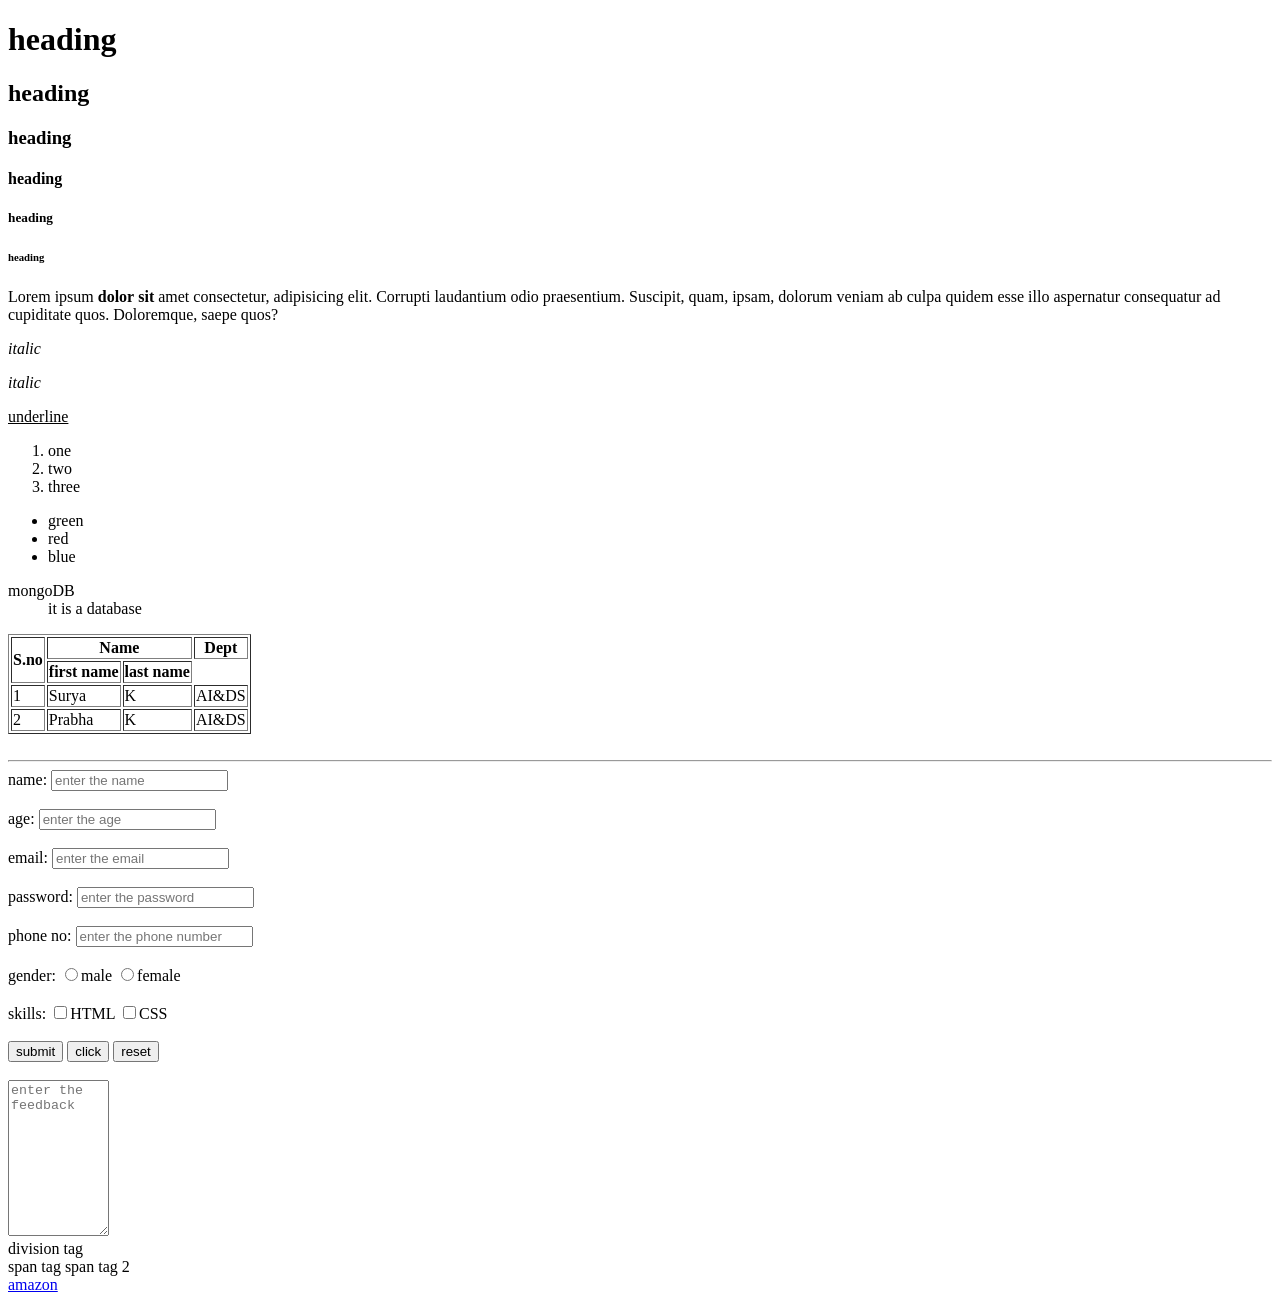
<file: index.html>
<!DOCTYPE html>
<html>
<head>
    <title>KPRCAS-HTML</title>
</head>
<body>
<h1>heading</h1>
<h2>heading</h2>
<h3>heading</h3>
<h4>heading</h4>
<h5>heading</h5>
<h6>heading</h6> 

<p>Lorem ipsum <b>dolor</b> <strong> sit</strong> amet consectetur, adipisicing elit. Corrupti laudantium odio praesentium. Suscipit, quam, ipsam, dolorum veniam ab culpa quidem esse illo aspernatur consequatur ad cupiditate quos. Doloremque, saepe quos?</p>  
<p><i>italic</i></p>
<p><em>italic</em></p>
<p><u>underline</u></p>

<ol>
    <li>one</li>
    <li>two</li>
    <li>three</li>
</ol>

<ul>
    <li>green</li>
    <li>red</li>
    <li>blue</li>
</ul>
<dl>
    <dt>mongoDB</dt>
    <dd>it is a database</dd>
</dl>
<table>
    <table border="1">
    <thead>
    
            <tr>
                <th rowspan="2">S.no</th>
                <th colspan="2">Name</th>
                <th rowsspan="2">Dept</th>
                <tr>
                    <th>first name</th>
                    <th>last name</th>
                </tr>

            </tr>
     </thead>
<tbody>
    <tr>
        <td>1</td>
        <td>Surya</td>
        <td>K</td>
        <td>AI&DS</td>
        
        <tr>
            <td>2</td>
            <td>Prabha</td>
            <td>K</td>
            <td>AI&DS</td>

        </tr>
       
    </tr>
</tbody>
</table>
<br>
<hr>
<form>
    <lable for="username">name:</lable>
    <input type="text" placeholder="enter the name">
    <br><br>
    <lable for="userage">age:</lable>
    <input type="number" placeholder="enter the age">
    <br><br>
    <lable for="useremail">email:</lable>
    <input type="email" placeholder="enter the email">
    <br><br>
    <label for="userpassword">password:</label>
    <input type:"password" placeholder="enter the password">
    <br><br>
    <label>phone no:</label>
    <input type="tel" placeholder="enter the phone number">
    <br><br>
    <label>gender:</label>
    <input type="radio" name="gender" value="male">male
    <input type="radio" name="gender" value="female">female
    <br><br>
    <label>skills:</label>
    <input type="checkbox" name="skills" value="HTML">HTML
    <input type="checkbox" name="skills" value="CSS">CSS
    <br><br>
    <button type="submit">submit</button>
    <button type="click">click</button>
    <button type="reset">reset</button>
    <br><br>
    <textarea name="feedback" cols="10" rows="10" placeholder="enter the feedback"></textarea>
</form>
<div>division tag</div>
<span>span tag</span>
<span> span tag 2</span>
<br>
<a href="https://www.amazon.in/" target="_blank">amazon</a>

</body>
</html>
</file>
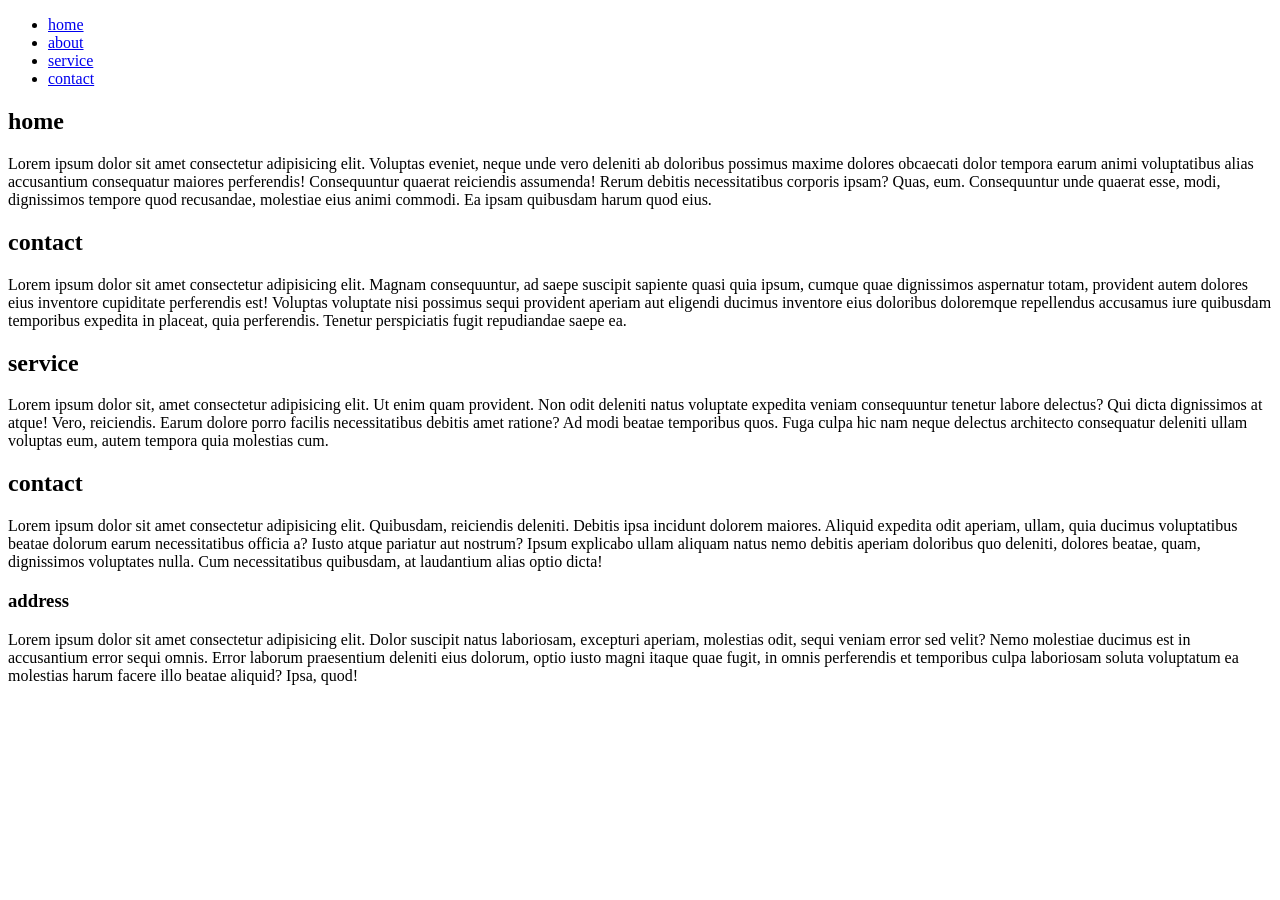
<file: dashboad.html>
<!DOCTYPE html>
<html lang="en">
<head>
    <meta charset="UTF-8">
    <meta name="viewport" content="width=device-width, initial-scale=1.0">
    <title>dashboard</title>
</head>
<body>
    <header>
    <nav>
       <ul>
        <li><a href="#home">home</a></li>
        <li><a href="#about">about</a></li>
        <li><a href="#service">service</a></li>
        <li><a href="#contact">contact</a></li>
       </ul> 
    </nav>
    </header>
    <section id="home">
        <div>
            <h1>home</h1>
            <p>Lorem ipsum dolor sit amet consectetur adipisicing elit. Voluptas eveniet, neque unde vero deleniti ab doloribus possimus maxime dolores obcaecati dolor tempora earum animi voluptatibus alias accusantium consequatur maiores perferendis!
            Consequuntur quaerat reiciendis assumenda! Rerum debitis necessitatibus corporis ipsam? Quas, eum. Consequuntur unde quaerat esse, modi, dignissimos tempore quod recusandae, molestiae eius animi commodi. Ea ipsam quibusdam harum quod eius.</p>
    </section>
    <section id="about">
        <div>
            <h1>contact</h1>
            <p> Lorem ipsum dolor sit amet consectetur adipisicing elit. Magnam consequuntur, ad saepe suscipit sapiente quasi quia ipsum, cumque quae dignissimos aspernatur totam, provident autem dolores eius inventore cupiditate perferendis est!
            Voluptas voluptate nisi possimus sequi provident aperiam aut eligendi ducimus inventore eius doloribus doloremque repellendus accusamus iure quibusdam temporibus expedita in placeat, quia perferendis. Tenetur perspiciatis fugit repudiandae saepe ea. </p>
            </div>
    </section>
   
    <section id="service">
        <div>
            <h1>service</h1>
            <p>Lorem ipsum dolor sit, amet consectetur adipisicing elit. Ut enim quam provident. Non odit deleniti natus voluptate expedita veniam consequuntur tenetur labore delectus? Qui dicta dignissimos at atque! Vero, reiciendis.
            Earum dolore porro facilis necessitatibus debitis amet ratione? Ad modi beatae temporibus quos. Fuga culpa hic nam neque delectus architecto consequatur deleniti ullam voluptas eum, autem tempora quia molestias cum.</p>
            </div>
    </section>
<section id="contact">
    <div>
        <h1>contact</h1>
        <p>Lorem ipsum dolor sit amet consectetur adipisicing elit. Quibusdam, reiciendis deleniti. Debitis ipsa incidunt dolorem maiores. Aliquid expedita odit aperiam, ullam, quia ducimus voluptatibus beatae dolorum earum necessitatibus officia a?
        Iusto atque pariatur aut nostrum? Ipsum explicabo ullam aliquam natus nemo debitis aperiam doloribus quo deleniti, dolores beatae, quam, dignissimos voluptates nulla. Cum necessitatibus quibusdam, at laudantium alias optio dicta!</p>
    </div>
</section>
 <footer>
    <h3>address</h3>
    <p>Lorem ipsum dolor sit amet consectetur adipisicing elit. Dolor suscipit natus laboriosam, excepturi aperiam, molestias odit, sequi veniam error sed velit? Nemo molestiae ducimus est in accusantium error sequi omnis.
    Error laborum praesentium deleniti eius dolorum, optio iusto magni itaque quae fugit, in omnis perferendis et temporibus culpa laboriosam soluta voluptatum ea molestias harum facere illo beatae aliquid? Ipsa, quod!</p>
 </footer>   
</body>
</html>
</file>
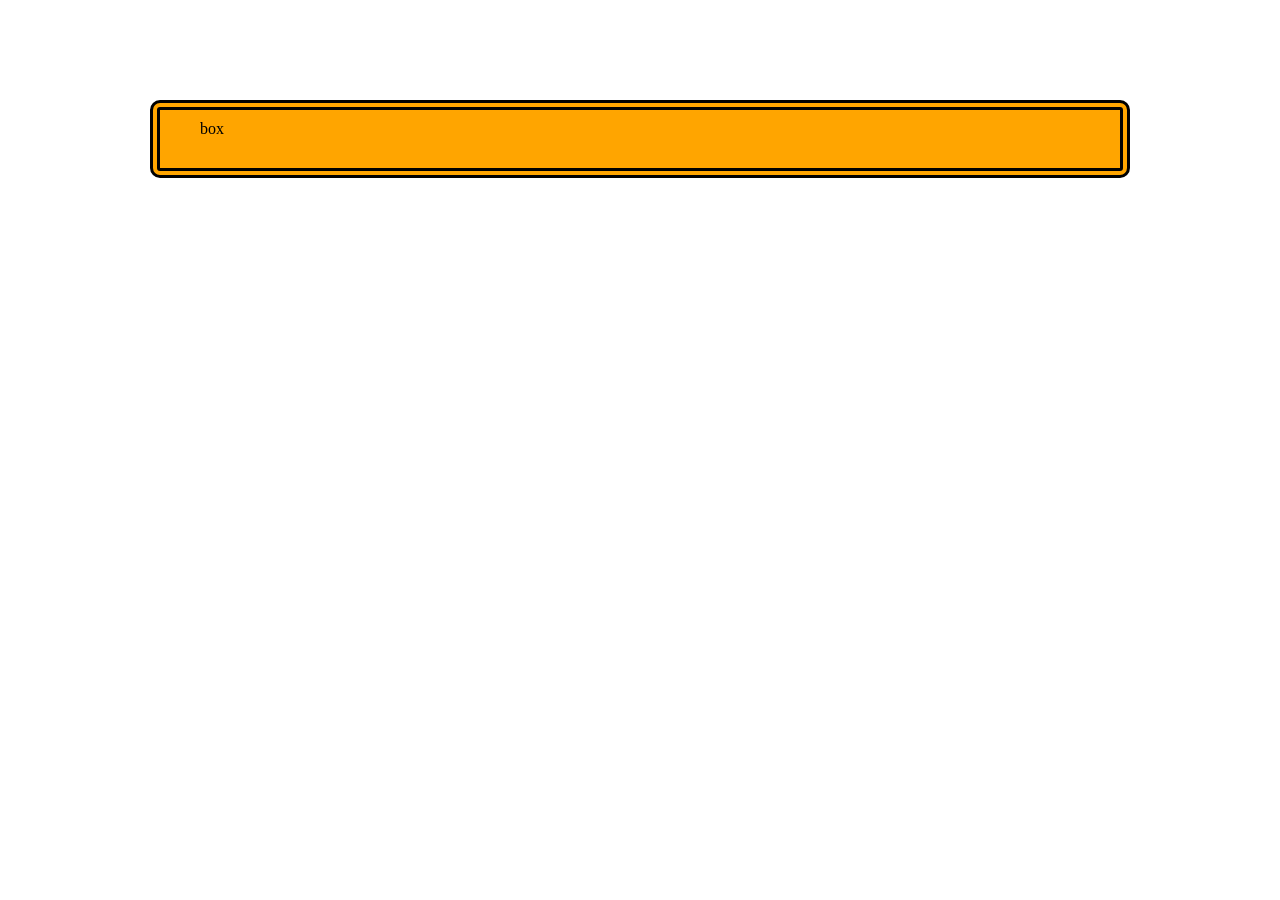
<file: CSS/boxmodel.html>
<!DOCTYPE html>
<html lang="en">
<head>
    <meta charset="UTF-8">
    <meta name="viewport" content="width=>, initial-scale=1.0">
    <title>Document</title>
    <style>
        body{
            margin:100px;
           
        }
        .box{
            
            background-color: orange;
            padding: 10px;
            padding-top: 20px;
            padding-bottom: 30px;
            padding-left: 40px;
            padding-right: 50px;
            padding: 10px 20px;
            padding: 10px 20px 30px;
            padding: 10px 20px 30px 40px;
            border:10px double black;
            border-radius: 10px;
            margin: 50px;
        

        }
    </style>
    
</head>
<body>
    <div class="box">box</div>
</body>
</html>
</file>
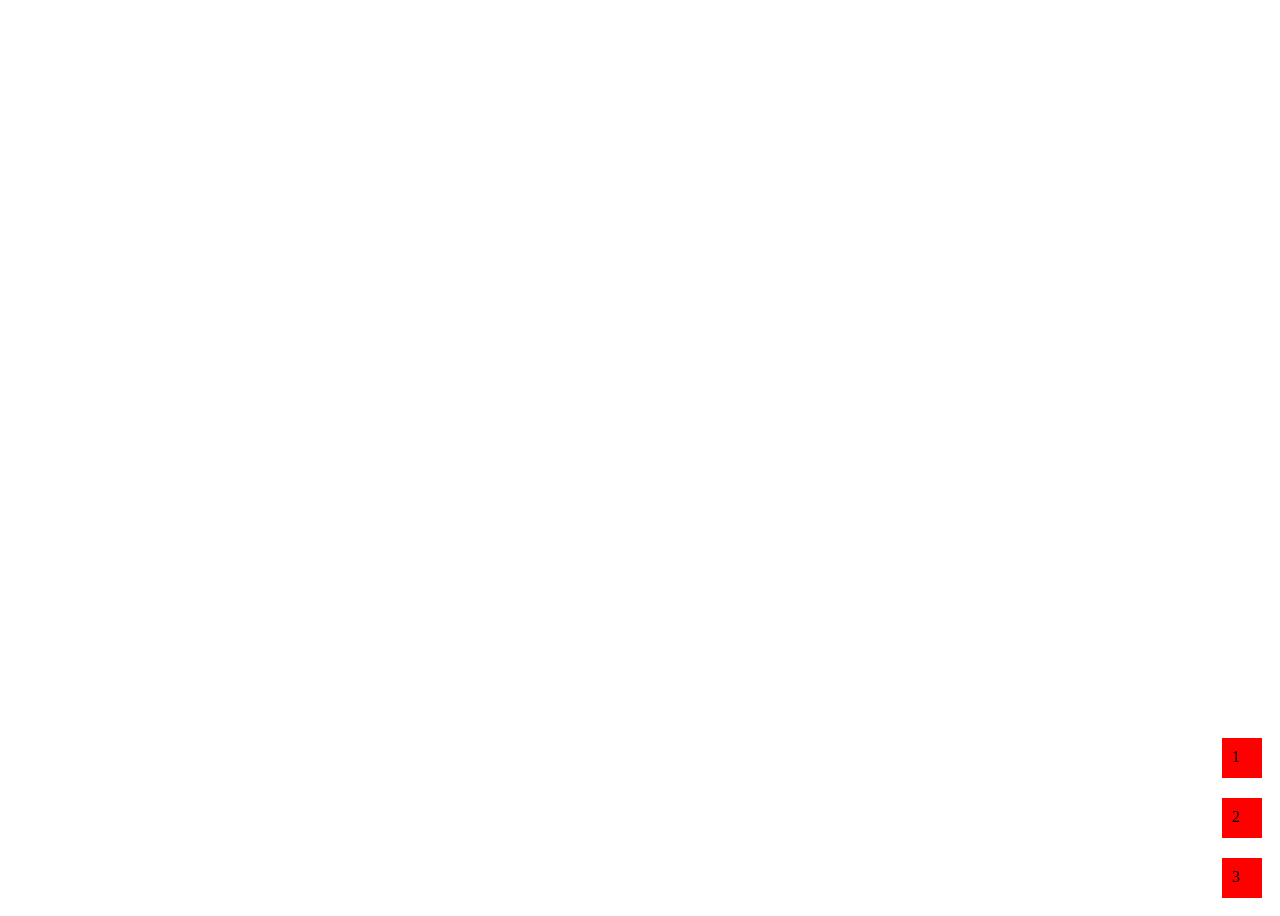
<file: CSS/flex.html>
<!DOCTYPE html>
<html lang="en">
<head>
    <meta charset="UTF-8">
    <meta name="viewport" content="width=device-width, initial-scale=1.0">
    <title>Document</title>
    <style>
        .box{
            background-color: red;
            padding: 10px;
            width: 20px;
            height:20px ;
            margin: 10px;
        }
        .container{
            height: 100vh;
            display: flex;
            flex-direction: column;
            justify-content: flex-end;
            align-items: flex-end;
        }
    </style>
</head>
<body>
    <div class="container">
        <div class="box">1</div>
        <div class="box">2</div>
        <div class="box">3</div>
    </div>
</body>
</html>
</file>
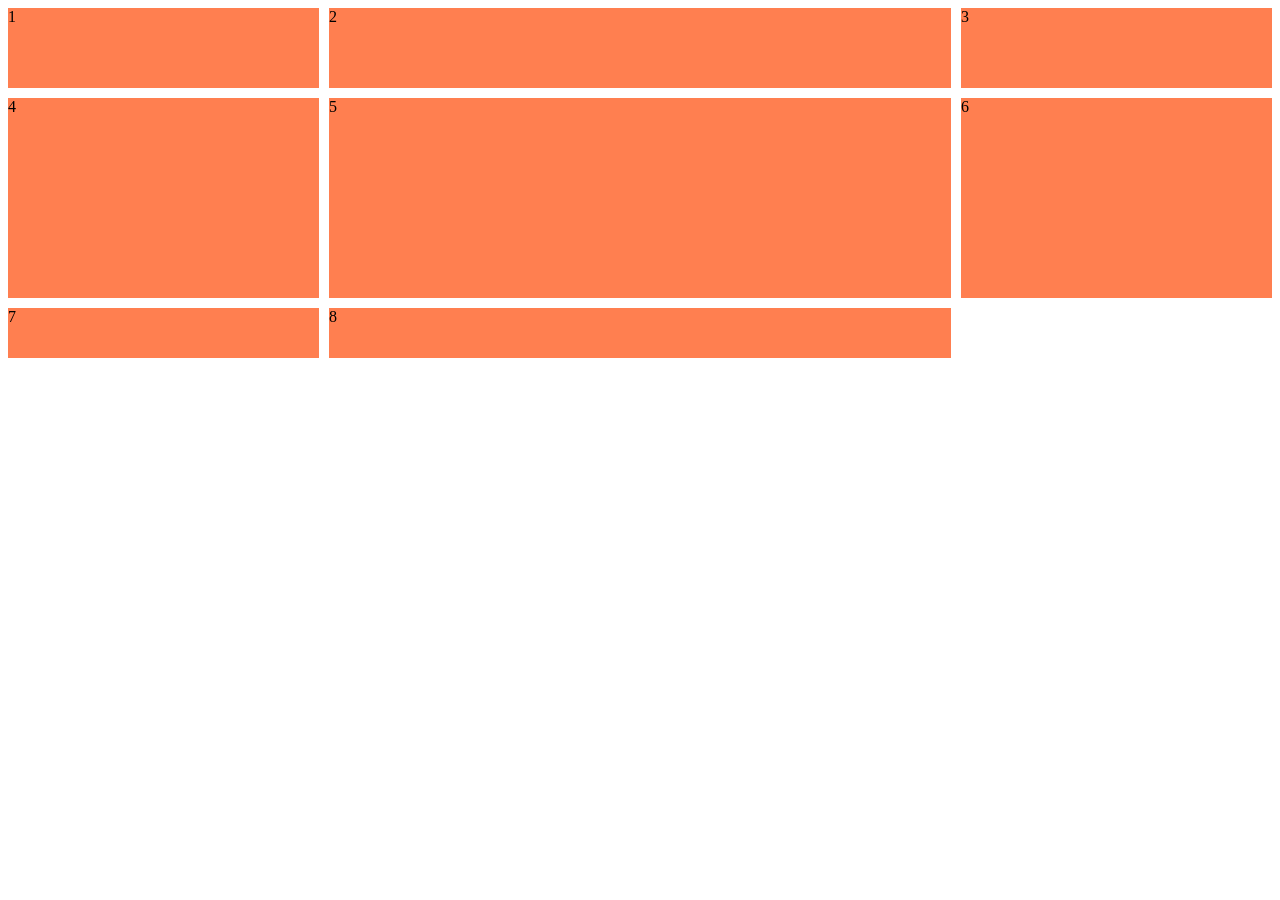
<file: CSS/grid.html>
<!DOCTYPE html>
<html lang="en">
<head>
    <meta charset="UTF-8">
    <meta name="viewport" content="width=device-width, initial-scale=1.0">
    <title>Document</title>
    <style>
        .box{
            background-color: coral;
           
        }
        .container
        {
            display: grid;
            grid-template-columns: 1fr 2fr 1fr;
            gap: 10px;
            grid-template-rows: 80px 200px 50px;
        }
    </style>
</head>
<body>
    <div class="container">
    <div class="box">1</div>
    <div class="box">2</div>
    <div class="box">3</div>
    <div class="box">4</div>
    <div class="box">5</div>
    <div class="box">6</div>
    <div class="box">7</div>
    <div class="box">8</div>
    </div>
</body>
</html>
</file>
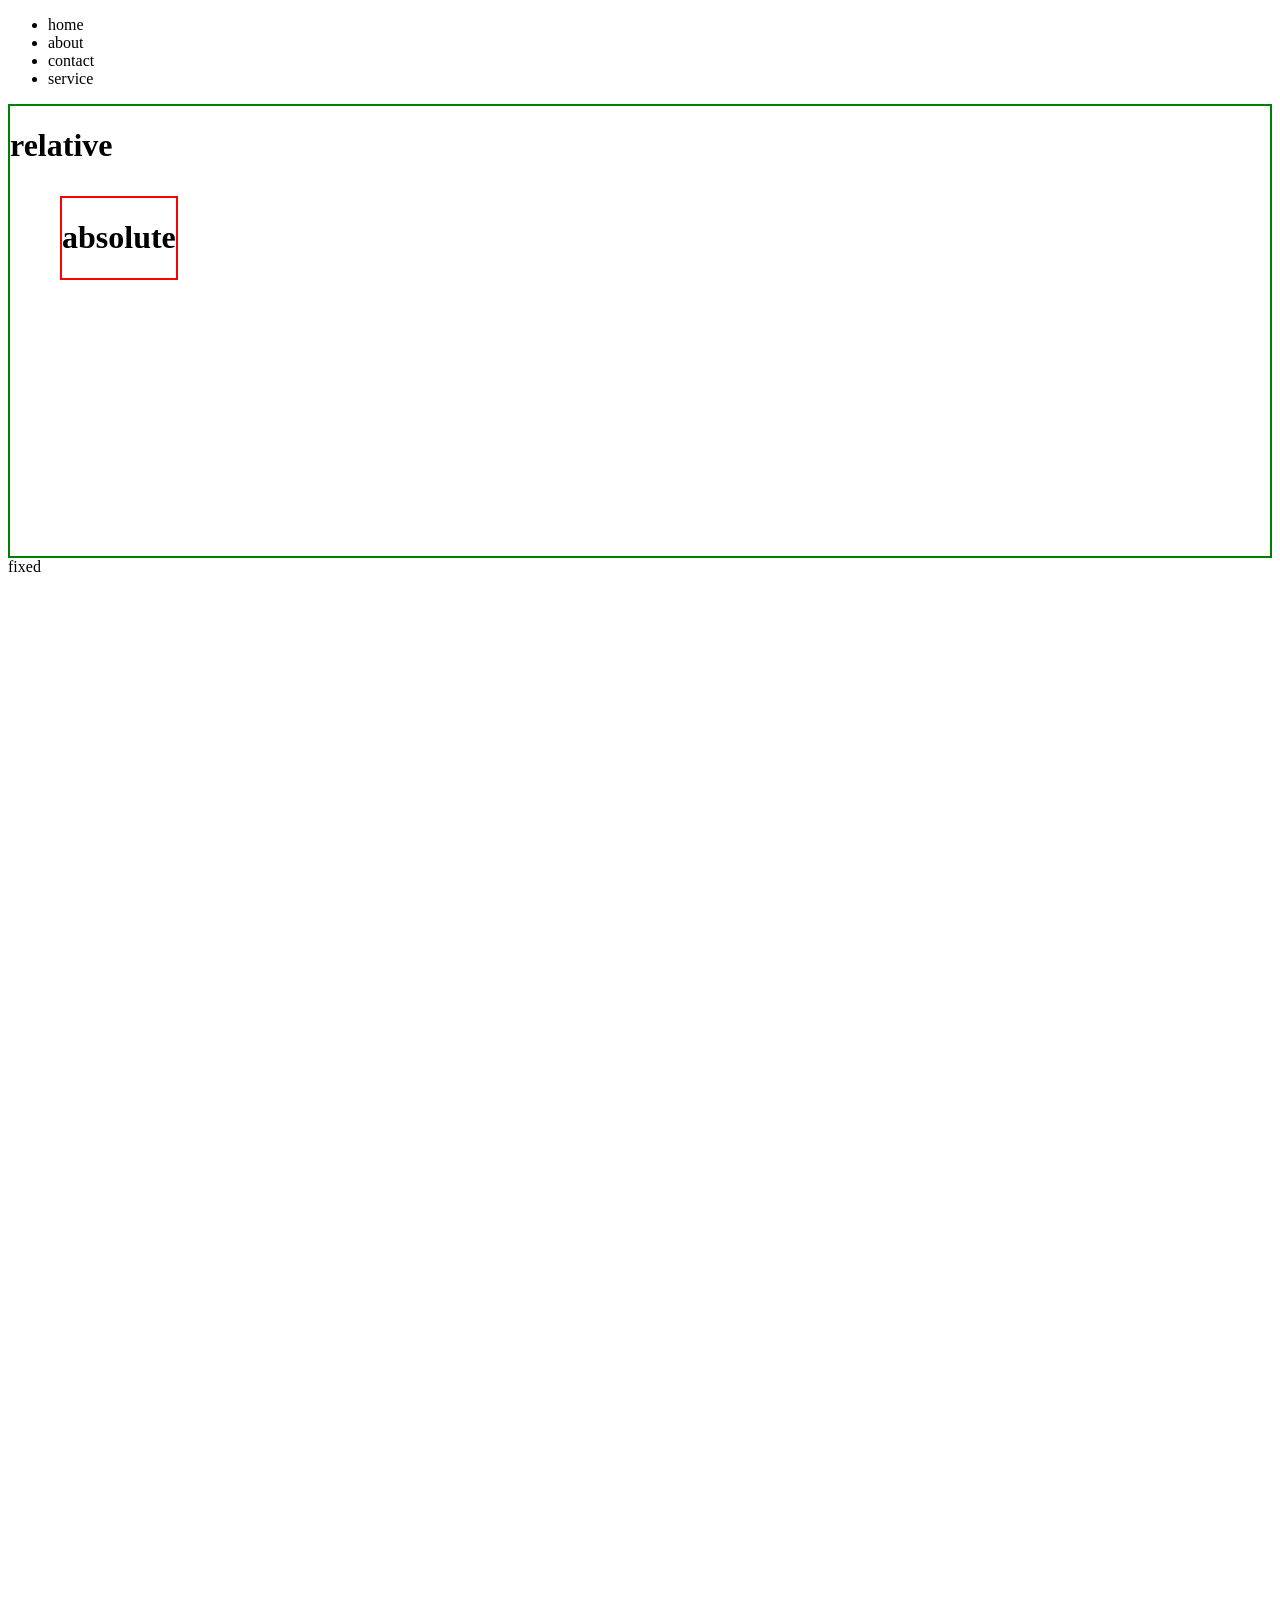
<file: CSS/postion.html>
<!DOCTYPE html>
<html lang="en">
<head>
    <meta charset="UTF-8">
    <meta name="viewport" content="width=device-width, initial-scale=1.0">
    <title>Document</title>
    <style>
        body{
            height: 200vh;
        }
        .Navbar{
            position: sticky;
            top: 0;
        }
        .Relative{
            border: 2px solid green;
            position: Relative;
            height: 50vh;
        }
        .absolute{
            border: 2px solid red;
            position: absolute;
            margin: 10px;
            margin-left: 50px;
        }
        .fixed{
            position: fixed;
        } 
    </style>
</head>
<body>
    <div class="Navbar">
        <nav>
            <ul>
                <li>home</li>
                <li>about</li>
                <li>contact</li>
                <li>service</li>
            </ul>
        </nav>
    </div>
    <div class="Relative">
        <h1>relative</h1>
        <div class="absolute">
        <h1>absolute</h1>
    </div>
    </div>
    <div class="fixed">fixed</div>
</body>
</html>
</file>
